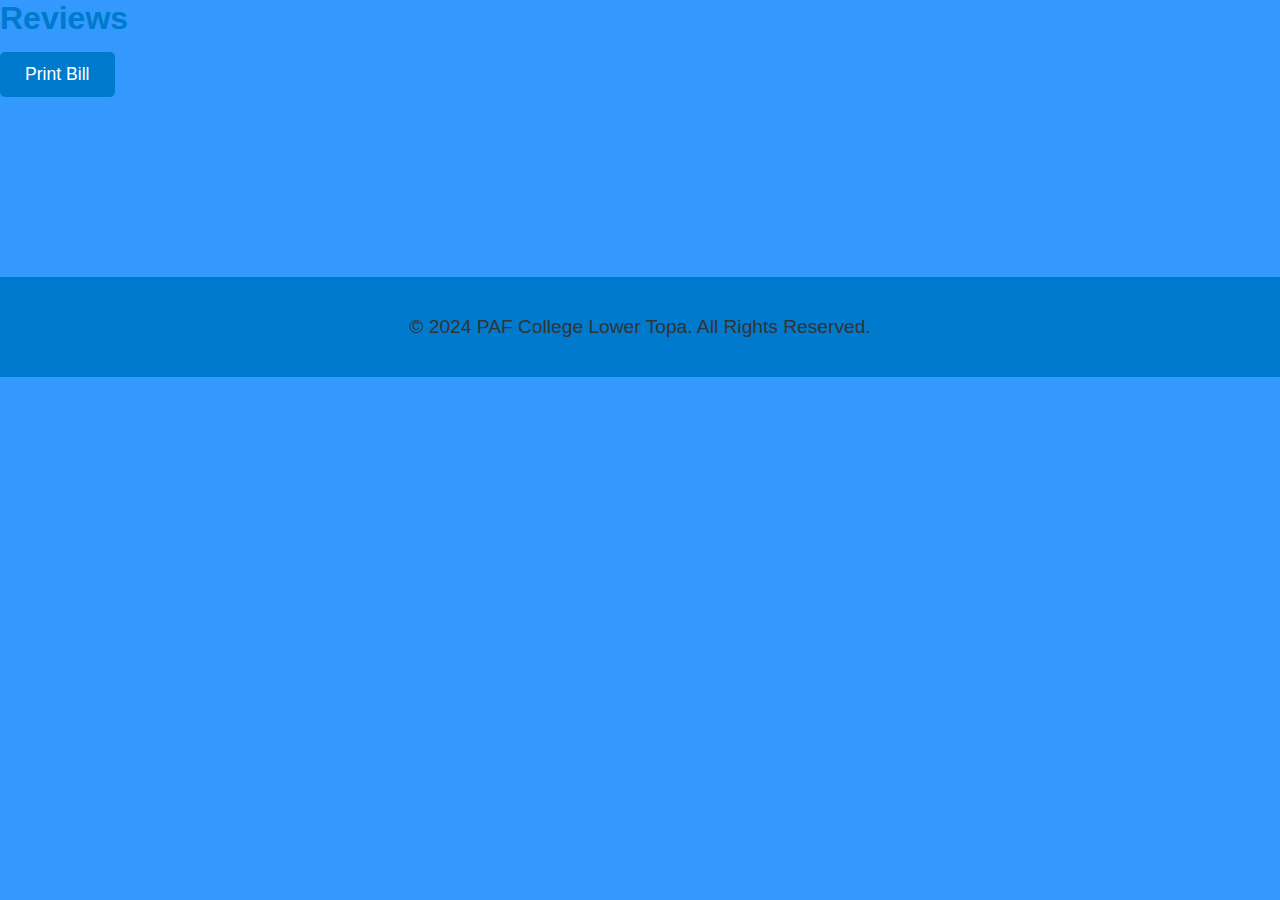
<file: bill.html>
<!DOCTYPE html>
<html lang="en">
<head>
    <meta charset="UTF-8">
    <meta name="viewport" content="width=device-width, initial-scale=1.0">
    <title>Bill</title>
    <link rel="stylesheet" href="styles.css"> <!-- Link your existing CSS -->
</head>
<body>
    <div id="bill"></div>
    <h2>Reviews</h2>
    <div id="reviews"></div>
    <button id="print-bill">Print Bill</button>

    <script>
        document.addEventListener('DOMContentLoaded', function() {
            const billData = JSON.parse(localStorage.getItem('billData'));
            const reviewsData = JSON.parse(localStorage.getItem('reviewsData'));
            const billDiv = document.getElementById('bill');
            const reviewsDiv = document.getElementById('reviews');

            // Display bill data
            if (billData) {
                let billContent = '<h2>Your Bill</h2><ul>';
                billData.forEach(item => {
                    billContent += `<li>${item.item} - PKR ${item.price.toFixed(2)}</li>`;
                });
                billContent += '</ul>';
                billDiv.innerHTML = billContent;
            }

            // Display reviews
            if (reviewsData) {
                reviewsData.forEach(review => {
                    const reviewDiv = document.createElement('div');
                    reviewDiv.textContent = review;
                    reviewsDiv.appendChild(reviewDiv);
                });
            }

            // Print bill functionality
            document.getElementById('print-bill').addEventListener('click', function() {
                window.print();
            });
        });
    </script>
</body>
<br><br><br><br><br><br><br><br><br><br><br>
<footer>
        <p>&copy; 2024 PAF College Lower Topa. All Rights Reserved.</p>
    </footer>
</html>
</file>
<file: styles.css>
body {
    font-family: Arial, sans-serif;
    margin: 0;
    padding: 0;
    background-color: #3399ff; /* Slightly darker sky blue color */
}
header {
    background: #3399ff;
    color: white;
    padding: 20px;
    text-align: center;
}

nav ul {
    list-style-type: none;
    padding: 0;
}

nav ul li {
    display: inline;
    margin: 0 15px;
    position: relative;
}

nav ul li .dropdown {
    display: none;
    position: absolute;
    background: #ffffff;
    border: 1px solid #007acc;
    padding: 10px;
    z-index: 1000;
}

nav ul li:hover .dropdown {
    display: block;
}

nav a {
    color: white;
    text-decoration: none;
}

.category {
    margin: 20px;
    padding: 10px;
    background: white;
    border-radius: 5px;
}

.item {
    display: flex;
    justify-content: space-between;
    align-items: center;
    border: 1px solid #ccc;
    padding: 10px;
    margin-bottom: 10px;
}


button.add-to-cart {
    background-color: #007acc;
    color: white;
    border: none;
    padding: 5px 10px;
    cursor: pointer;
}

button.add-to-cart:hover {
    background-color: #005999;
}

#complaint-message, #order-message {
    margin-top: 10px;
}

#your-total {
    font-weight: bold;
}

#order-message {
    margin-top: 15px;
    padding: 10px;
    display: none;
}

footer {
    text-align: center;
    padding: 20px;
    background: #007acc;
    color: white;
}

select, input[type="text"], textarea {
    margin: 10px 0;
    width: 100%;
    padding: 10px;
    border-radius: 5px;
    border: 1px solid #ccc;
}

#house-selection {
    height: 40px;
}

#order-message.success {
    color: green;
}

#order-message.failure {
    color: red;
}
.review-item {
    background-color: #e9f7ef; /* Light green background */
    border: 1px solid #28a745; /* Green border */
    padding: 10px;
    margin: 5px 0;
    border-radius: 5px;
    font-style: italic;
}

.clear-reviews {
    background-color: #dc3545; /* Red background */
    color: white;
    border: none;
    padding: 10px 15px;
    border-radius: 5px;
    cursor: pointer;
    margin-top: 10px;
}

.clear-reviews:hover {
    background-color: #c82333; /* Darker red on hover */
}
.modal {
    display: flex;
    justify-content: center;
    align-items: center;
    position: fixed;
    top: 0;
    left: 0;
    width: 100%;
    height: 100%;
    background-color: rgba(0, 0, 0, 0.8);
    z-index: 1000;
}

.modal-content {
    background-color: #fff;
    padding: 40px;
    border-radius: 15px;
    text-align: center;
    box-shadow: 0 10px 30px rgba(0, 0, 0, 0.5);
    max-width: 600px; /* Increased size */
    width: 90%; /* Responsive */
}

.close-button {
    cursor: pointer;
    font-size: 25px;
    color: #007acc; /* Change color */
    float: right;
}
/* Modal Background */
#welcome-modal {
    display: none; /* Hidden by default */
    position: fixed; /* Stay in place */
    z-index: 1000; /* Sit on top */
    left: 0;
    top: 0;
    width: 100%; /* Full width */
    height: 100%; /* Full height */
    overflow: auto; /* Enable scroll if needed */
    background-color: rgba(0, 0, 0, 0.7); /* Black w/ opacity */
}

/* Modal Content */
.modal-content {
    background-color: #ffffff;
    margin: 15% auto; /* 15% from the top and centered */
    padding: 20px;
    border: 1px solid #007acc;
    border-radius: 10px;
    width: 80%; /* Could be more or less, depending on screen size */
    box-shadow: 0 4px 8px rgba(0, 0, 0, 0.2);
    animation: slideIn 0.5s;
}

/* Header */
.modal-header {
    background-color: #007acc;
    color: white;
    padding: 10px;
    text-align: center;
    border-top-left-radius: 10px;
    border-top-right-radius: 10px;
}

/* Close Button */
.close {
    color: #aaa;
    float: right;
    font-size: 28px;
    font-weight: bold;
}

.close:hover,
.close:focus {
    color: black;
    text-decoration: none;
    cursor: pointer;
}

/* Modal Body */
.modal-body {
    padding: 20px;
    text-align: center;
    font-size: 1.2em;
    color: #333;
}

/* Welcome Button */
.welcome-button {
    background-color: #007acc;
    color: white;
    border: none;
    padding: 10px 20px;
    text-align: center;
    text-decoration: none;
    display: inline-block;
    font-size: 16px;
    margin: 20px auto;
    border-radius: 5px;
    cursor: pointer;
    transition: background-color 0.3s;
}

.welcome-button:hover {
    background-color: #005999;
}

/* Animation */
@keyframes slideIn {
    from {
        opacity: 0;
        transform: translateY(-50%);
    }
    to {
        opacity: 1;
        transform: translateY(0);
    }
}
.close-button {
    cursor: pointer;
    font-size: 20px;
    float: right;
}

h2 {
    margin: 0;
}

button {
    background-color: #007acc;
    color: white;
    border: none;
    padding: 10px 20px;
    cursor: pointer;
    border-radius: 5px;
}

button:hover {
    background-color: #005999;
}
.close-button:hover {
    color: #005999; /* Darker shade on hover */
}

h2 {
    margin: 0 0 15px 0;
    font-size: 2em; /* Larger heading */
    color: #007acc; /* Change color */
}

p {
    font-size: 1.2em; /* Slightly larger text */
    color: #333; /* Darker text for contrast */
}

button {
    background-color: #007acc;
    color: white;
    border: none;
    padding: 12px 25px;
    cursor: pointer;
    border-radius: 5px;
    font-size: 1.1em; /* Larger button text */
    transition: background-color 0.3s; /* Smooth transition */
}

button:hover {
    background-color: #005999;
    transform: scale(1.05); /* Slight scaling effect on hover */
}
/* Modal Background */
#welcome-modal {
    display: none; /* Hidden by default */
    position: fixed; /* Stay in place */
    z-index: 1000; /* Sit on top */
    left: 0;
    top: 0;
    width: 100%; /* Full width */
    height: 100%; /* Full height */
    overflow: auto; /* Enable scroll if needed */
    background: url(cafe.png) no-repeat center center; /* Background image */
    background-size: cover; /* Cover the entire modal */
    opacity: 0.9; /* Slightly transparent */
}

/* Modal Content */
.modal-content {
    background-color: rgba(255, 255, 255, 0.9); /* White with transparency */
    margin: 15% auto; /* 15% from the top and centered */
    padding: 20px;
    border: 1px solid #007acc;
    border-radius: 10px;
    width: 80%; /* Could be more or less, depending on screen size */
    box-shadow: 0 4px 8px rgba(0, 0, 0, 0.2);
    animation: slideIn 0.5s;
}

/* Header, Close Button, and Other Styles remain the same */
/* Modal Background */
#welcome-modal {
    display: none; /* Hidden by default */
    position: fixed; /* Stay in place */
    z-index: 1000; /* Sit on top */
    left: 0;
    top: 0;
    width: 100%; /* Full width */
    height: 100%; /* Full height */
    background-color: rgba(0, 0, 0, 0.7); /* Semi-transparent black */
}

/* Modal Content */
.modal-content {
    background: rgba(255, 255, 255, 0.9); /* White with transparency */
    margin: 15% auto; /* Centered */
    padding: 40px;
    border-radius: 15px;
    width: 80%; /* Responsive width */
    box-shadow: 0 8px 20px rgba(0, 0, 0, 0.3);
    text-align: center;
    animation: fadeIn 0.5s; /* Fade in animation */
}

/* Heading */
.modal-content h2 {
    color: #007acc; /* Title color */
    font-size: 2.5em;
    margin-bottom: 20px;
}

/* Welcome Message */
.modal-content p {
    color: #333; /* Text color */
    font-size: 1.2em;
    margin-bottom: 30px;
}

/* Button */
.modal-content button {
    background-color: #007acc; /* Button color */
    color: white;
    padding: 10px 20px;
    border: none;
    border-radius: 5px;
    cursor: pointer;
    font-size: 1.2em;
    transition: background-color 0.3s ease;
}

.modal-content button:hover {
    background-color: #005999; /* Darker shade on hover */
}

/* Fade In Animation */
@keyframes fadeIn {
    from { opacity: 0; }
    to { opacity: 1; }
}
/* Dropdown Menu */
nav ul li .dropdown {
    display: none; /* Initially hidden */
    position: absolute;
    background: #3399ff; /* Set background color */
    border: 1px solid #007acc;
    z-index: 1000;
    min-width: 150px; /* Set a minimum width */
    opacity: 0; /* Start hidden */
    transform: translateY(-10px); /* Slightly move it up */
    transition: opacity 0.3s ease, transform 0.3s ease; /* Smooth transition */
    top: 100%; /* Position directly below the menu item */
    left: 0; /* Align it to the left */
}

/* Show dropdown on hover */
nav ul li:hover .dropdown {
    display: block; /* Make it block for visibility */
    opacity: 1; /* Fade in */
    transform: translateY(0); /* Move into place */
}

/* Dropdown Items */
nav ul li .dropdown li {
    display: block; /* Change to block for vertical alignment */
    margin: 5px 0; /* Space between items */
}

/* Dropdown Links */
nav ul li .dropdown li a {
    color: white; /* Change link color to white */
    text-decoration: none;
    padding: 5px 10px;
    display: block; /* Make links fill the full area */
}

/* Hover effect for dropdown links */
nav ul li .dropdown li a:hover {
    background-color: #007acc; /* Background on hover */
}


#new-order {
    background-color: #28a745; /* Green  background */
    color: white;
    border: none;
    padding: 10px 20px;
    border-radius: 5px;
    cursor: pointer;
    transition: background-color 0.3s;
}

#new-order:hover {
    background-color: #218838; /* Darker green on hover */
}
/* Change the color of the specific link */
a {
    color: inherit; /* This will inherit the color from the parent element */
    text-decoration: none; /* Optional: removes the underline */
}

a[href="http://www.topians.edu.pk"] {
    color: #09735e; /* Change this to your desired color (e.g., dark gray) */
}

a[href="http://www.topians.edu.pk"]:hover {
    color: #5dbaa8; /* Change this to your desired hover color */
}
@keyframes fadeIn {
    from {
        opacity: 0;
        transform: translateY(-10px);
    }
    to {
        opacity: 1;
        transform: translateY(0);
    }
}

.item {
    /* Add existing styles */
    transition: transform 0.3s ease;
}

/* Adding this class when an item is added */
.item.fade-in {
    animation: fadeIn 0.5s forwards;
}
header h1 {
    position: relative; /* Enable positioning for the underline */
    margin: 20px 0; /* Adjust spacing */
}

.header-link {
    color: white;
    text-decoration: none;
    position: relative;
}

.header-link::after {
    content: "";
    display: block;
    width: 100%; /* Full width of the link */
    height: 3px; /* Thickness of the line */
    background-color: #007acc; /* Color of the underline */
    position: absolute; /* Positioning */
    bottom: -5px; /* Adjust position as needed */
    left: 0;
    transform: scaleX(0); /* Initially hidden */
    transition: transform 0.3s ease; /* Smooth transition for expand */
}

.header-link:hover::after {
    transform: scaleX(1); /* Expand when hovered */
}

.header-link:not(:hover)::after {
    transform: scaleX(0); /* Collapse when not hovered */
}
.modal {
    display: flex;
    justify-content: center;
    align-items: center;
    position: fixed;
    top: 0; /* Start at the top */
    left: 0;
    width: 100%;
    height: 100%;
    background-color: rgba(0, 0, 0, 0.8);
    z-index: 1000;
    transition: transform 0.5s ease; /* Smooth transition for transform */
    transform: translateY(0); /* Start in place */
}

.modal.slide-up {
    transform: translateY(-100%); /* Slide up out of view */
}

.modal.slide-down {
    transform: translateY(100%); /* Slide down out of view */
}

.modal-content {
    background-color: rgba(255, 255, 255, 0.9);
    padding: 40px;
    border-radius: 15px;
    text-align: center;
    max-width: 600px;
    width: 90%;
}
header nav ul li .header-link {
    color: white; /* Default color */
    position: relative; /* Required for the underline */
}

header nav ul li .header-link:hover {
    color: #007acc; /* Color on hover */
}

header nav ul li .header-link::after {
    content: ""; 
    display: block;
    width: 100%;
    height: 3px; 
    background-color: transparent; /* Default to transparent */
    position: absolute; 
    bottom: -5px; 
    left: 0;
    transform: scaleX(0); 
    transition: transform 0.3s ease, background-color 0.3s ease; 
}

header nav ul li .header-link:hover::after {
    background-color: #007acc; /* Match hover color */
    transform: scaleX(1); 
}
header h1 {
    font-family: 'Playfair Display', serif;
    color: white; /* Adjust color as needed */
    font-size: 2.5em; /* Adjust size as needed */
}

header h2 {
    font-family: 'Montserrat', sans-serif;
    color: white; /* Adjust color as needed */
    font-size: 1.5em; /* Adjust size as needed */
}
nav ul {
    list-style-type: none; /* Remove bullet points */
    padding: 0; /* Remove padding */
    margin: 0; /* Remove margin */
}

nav ul li {
    display: inline; /* Align items horizontally */
    margin-left: 20px; /* Space between links */
}

.header-link {
    text-decoration: none; /* Remove underline */
    color: #3399ff; /* Match your site's color */
    transition: color 0.3s ease; /* Smooth transition */
}

.header-link:hover {
    color: #ff9900; /* Change color on hover */
}
.scroll-button {
    position: fixed;
    bottom: 20px; /* Adjust as needed */
    right: 25px; /* Position it 1/4 from the right */
    width: 50px; /* Width of the button */
    height: 50px; /* Height of the button */
    background-color: white; /* White background */
    border: 2px solid blue; /* Blue border for visibility */
    border-radius: 50%; /* Rounded shape */
    display: flex;
    align-items: center;
    justify-content: center;
    transition: opacity 0.3s; /* Fade in/out effect */
    cursor: pointer; /* Pointer cursor on hover */
}

.scroll-button:hover {
    background-color: #f0f0f0; /* Light gray on hover */
}
</file>
